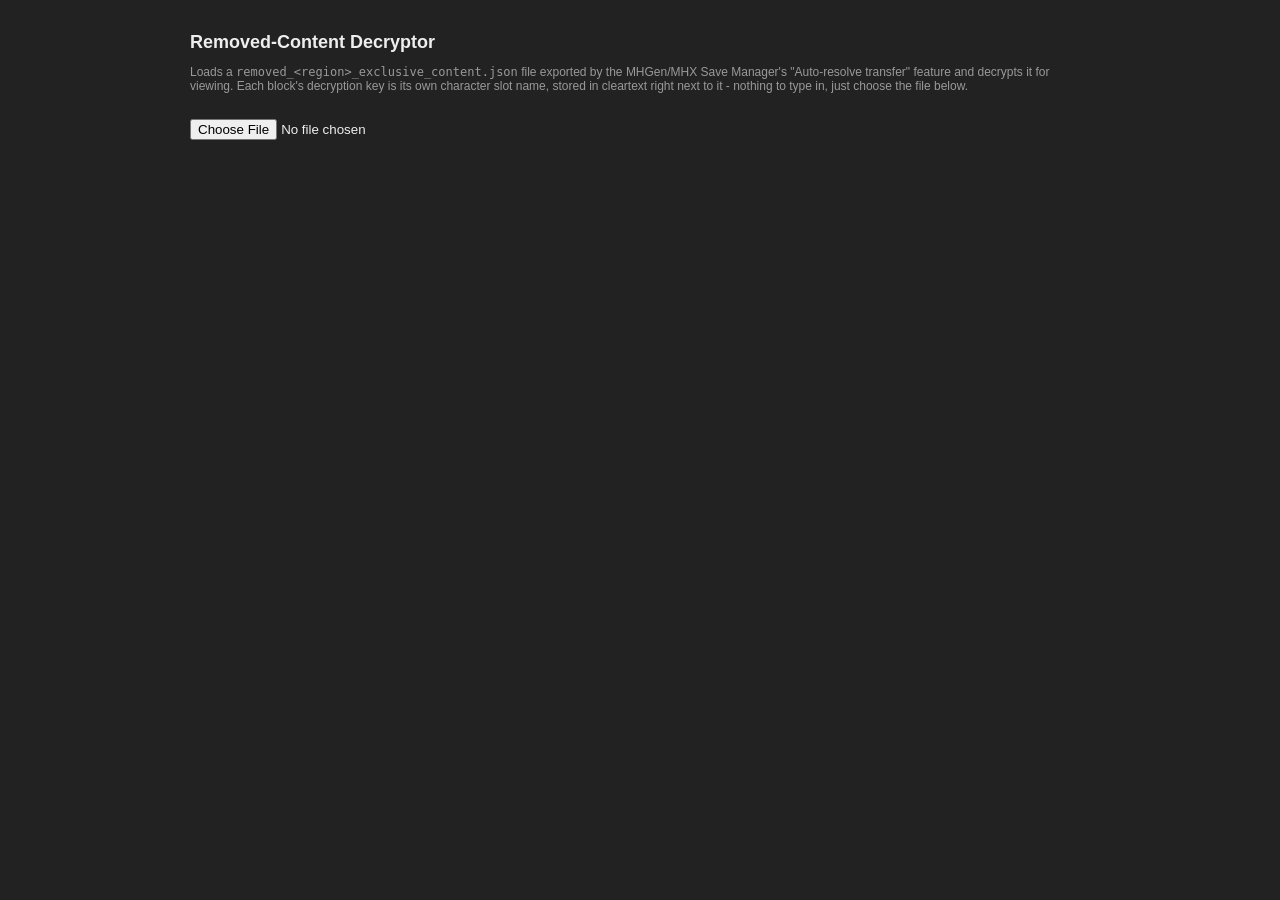
<file: scripts/decrypt_viewer.html>
<!DOCTYPE html>
<html>
<head>
<meta charset="utf-8">
<title>Removed-Content Decryptor</title>
<style>
	body { font-family: sans-serif; background: #222; color: #eee; padding: 20px; max-width: 900px; margin: 0 auto; }
	h1 { font-size: 18px; }
	p.meta { font-size: 12px; color: #999; }
	input[type=file] { margin: 14px 0; }
	.block { border: 1px solid #555; border-radius: 6px; padding: 10px 14px; margin-bottom: 14px; }
	.block h2 { margin: 0 0 8px 0; font-size: 14px; color: #7fd0a0; }
	table { border-collapse: collapse; width: 100%; font-size: 12px; }
	th, td { border: 1px solid #444; padding: 4px 8px; text-align: left; }
	th { background: #333; }
	.error { color: #ff8080; }
	.summary { font-size: 13px; margin: 10px 0; }
</style>
</head>
<body>

<h1>Removed-Content Decryptor</h1>
<p class="meta">
	Loads a <code>removed_&lt;region&gt;_exclusive_content.json</code> file exported by the
	MHGen/MHX Save Manager's "Auto-resolve transfer" feature and decrypts it for viewing.
	Each block's decryption key is its own character slot name, stored in cleartext right
	next to it - nothing to type in, just choose the file below.
</p>

<input type="file" id="file_input" accept=".json">
<div id="output"></div>

<script src="decrypt_viewer.js"></script>
<script>
document.getElementById("file_input").addEventListener("change", (e) => {
	var file = e.target.files[0];
	if (!file) return;

	var output = document.getElementById("output");
	output.innerHTML = "";

	var reader = new FileReader();
	reader.onload = (ev) => {
		try {
			var jsonData = JSON.parse(ev.target.result);
			var decrypted = decryptFile(jsonData);

			var summary = document.createElement("div");
			summary.className = "summary";
			summary.innerHTML = `<b>Source region:</b> ${jsonData.sourceRegion || "unknown"}
				&middot; <b>Exported at:</b> ${jsonData.exportedAt || "unknown"}
				&middot; <b>Total removed:</b> ${jsonData.totalRemoved !== undefined ? jsonData.totalRemoved : "?"}`;
			output.appendChild(summary);

			decrypted.forEach(block => {
				var div = document.createElement("div");
				div.className = "block";
				var rows = block.entries.map(entry => {
					var detail = (entry.category === "pouch" || entry.category === "itemBox")
						? `id ${entry.id}, qty ${entry.qty}`
						: `type ${entry.type}, id ${entry.id}, level ${entry.level + 1}`;
					return `<tr><td>${entry.category}</td><td>${entry.index}</td><td>${entry.name}</td><td>${detail}</td></tr>`;
				}).join("");
				div.innerHTML = `<h2>${block.slotName} (${block.count} entries)</h2>
					<table>
						<tr><th>Category</th><th>Index</th><th>Name</th><th>Detail</th></tr>
						${rows}
					</table>`;
				output.appendChild(div);
			});
		} catch (err){
			var p = document.createElement("p");
			p.className = "error";
			p.textContent = "Couldn't decrypt this file: " + err.message;
			output.appendChild(p);
		}
	};
	reader.readAsText(file);
});
</script>

</body>
</html>
</file>
